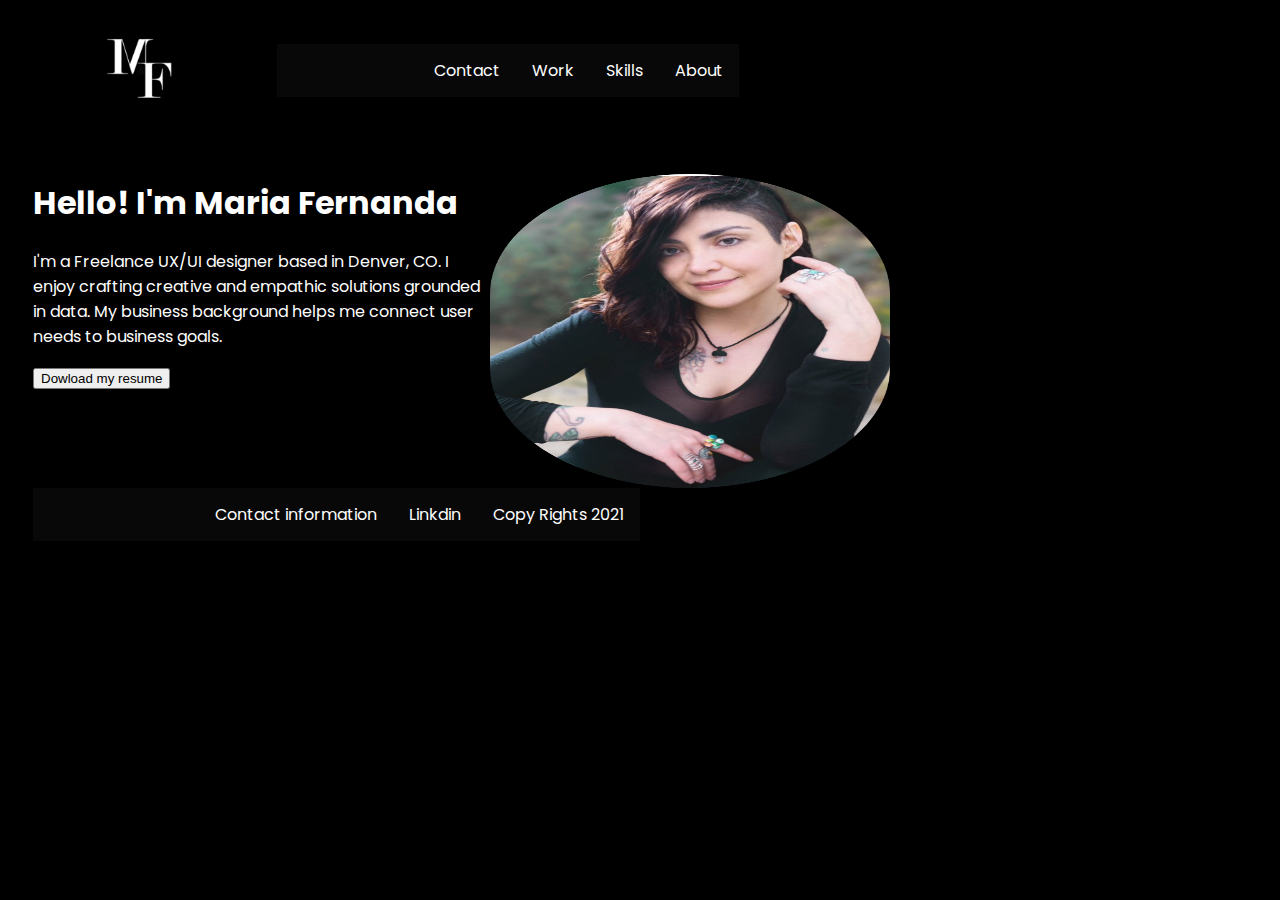
<file: UxUI-HW-17/INDEX.HTML>
<!DOCTYPE HTML >
<HTML>
<head> 
    <link href="https://fonts.googleapis.com/css?family=Poppins:100,200,300,400,500,600,700,800,900&display=swap" rel="stylesheet">
    <link href= "CSS/INDEX.CSS" type="text/CSS" rel="stylesheet">
</head>
<body> 
<header class="navigation">

<div class="inline-blockandlogo">
    <img src="../UxUI-HW-17/Images/MF blanco.png"
     alt="logo"
     width="138" 
    height="118">
</div>
 

<nav  class="inline-block" >
<ul>
    <li>About</li>
    <li>Skills</li>
    <li>Work</li>
    <li>Contact</li>
    </ul>
</ul>
</nav>

</header>
<section class="heroImg">
    <div class="content">
    <p>    <img src='../UxUI-HW-17/Images/me@2x.png'alt="Maria Fernanda" width="400" height="314" align ="right"/>
 
</p>




 
    </div>
<h1>
    Hello! 
I'm Maria Fernanda
 
</h1>
<p> 
    I'm a Freelance UX/UI designer based in Denver, CO.

I enjoy crafting creative and empathic solutions grounded in data. My business background helps me connect user needs to business goals. 

</p>
<button>Dowload my resume</button>
</button>

<footer>
<ul>
    <li>Copy Rights 2021</li>
    <li>Linkdin</li>
    <li> Contact information</li>
     
</ul>


</footer>
</section>






 





</body>
  

</naV> 


</HTML>
</file>
<file: UxUI-HW-17/CSS/INDEX.CSS>
body {
    font-family: 'Poppins', sans-serif;
    background-color: black;
  }


 nav{
   width: 73%;
   padding: 1%;
 }
 ul{
   width: 50%;
   margin-left: auto;
  list-style-type: none;
    margin: 0;
    padding: 0;
    overflow: hidden;
    background-color: rgb(8, 8, 8);
  
  }
  
  li {
       
    color: white;
    text-align: center;
    padding: 14px 16px;
    text-decoration: none;
    float: right;
 }

 .heroImg{
   height: 600px;
   padding: 25px;
   ;
 }
 .content{
   width: 500px;
   margin:auto; }
 h1{
   color:white;}
p{color:white;}

 .navigation {
  display: flex;
  width: 100%;
  align-items: center;
  justify-content: space-evenly;
}
</file>
